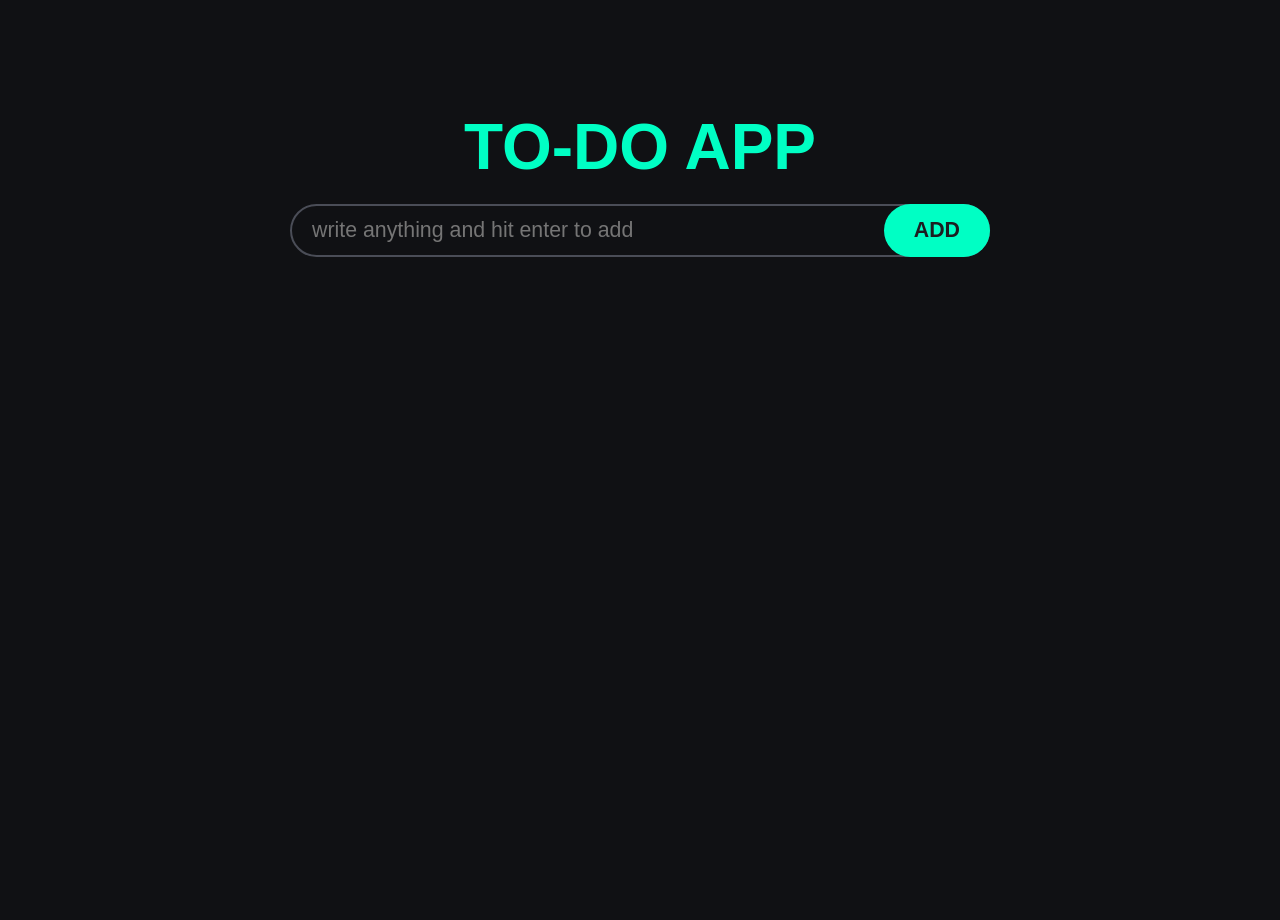
<file: frontend/index.html>
<!DOCTYPE html>
<html lang="en">
<head>
    <meta charset="UTF-8">
    <meta name="viewport" content="width=device-width, initial-scale=1.0">
    <title>To-Do App</title>
    <link rel="stylesheet" href="style.css">
    <script src="app.js" defer></script>
</head>
<body>
    <h1>To-Do App</h1>
    <div class="wrapper">  
        <form>
            <input 
            id="todo-input"
            type="text" 
            placeholder="write anything and hit enter to add" 
            autocomplete="off">
        <button id="add-button">ADD</button>
        </form>
        <ul id="todo-list">
             <!-- <li class="todo">
                <input type="checkbox" id="todo-1">
                <label class="custom-checkbox" for="todo-1">
                    <svg fill="transparent" xmlns="http://www.w3.org/2000/svg" height="24px" viewBox="0 -960 960 960" width="24px">
                        <path d="M382-240 154-468l57-57 171 171 367-367 57 57-424 424Z"/></svg>
                </label>
                <label class="todo-text" for="todo-1">
                    HTML CSS JS first project
                </label>
                <button class="delete-button">
                    <svg fill="var(--secondary-color)" xmlns="http://www.w3.org/2000/svg" height="24px" viewBox="0 -960 960 960" width="24px">
                         <path d="M280-120q-33 0-56.5-23.5T200-200v-520h-40v-80h200v-40h240v40h200v80h-40v520q0 33-23.5 56.5T680-120H280Zm400-600H280v520h400v-520ZM360-280h80v-360h-80v360Zm160 0h80v-360h-80v360ZM280-720v520-520Z"/></svg>
                </button>
             </li>
             <li class="todo">
                <input type="checkbox" id="todo-2">
                <label class="custom-checkbox" for="todo-2">
                    <svg fill="transparent" xmlns="http://www.w3.org/2000/svg" height="24px" viewBox="0 -960 960 960" width="24px">
                        <path d="M382-240 154-468l57-57 171 171 367-367 57 57-424 424Z"/></svg>
                </label>
                <label class="todo-text" for="todo-2">
                    Upload to github
                </label>
                <button class="delete-button">
                    <svg fill="var(--secondary-color)" xmlns="http://www.w3.org/2000/svg" height="24px" viewBox="0 -960 960 960" width="24px">
                        <path d="M280-120q-33 0-56.5-23.5T200-200v-520h-40v-80h200v-40h240v40h200v80h-40v520q0 33-23.5 56.5T680-120H280Zm400-600H280v520h400v-520ZM360-280h80v-360h-80v360Zm160 0h80v-360h-80v360ZM280-720v520-520Z"/></svg>
                </button>
             </li> -->
            </ul>
    </div>
</body>
</html>
</file>
<file: frontend/style.css>
:root{
    --background: #101114;
    --primary-color: #1C1D20;
    --secondary-color: #4A4D57;
    --accent-color: #00FFC4;
    --text-color: #F9F9F9;
}
*{
    margin: 0;
    padding: 0;
}
html{
    font-family: 'Segoe UI', Tahoma, Geneva, Verdana, sans-serif;
    font-size: 16pt;
    color: var(--text-color);

}
body{
    min-height: 100vh;
    padding: 10px;
    background-color: var(--background);
    display: flex;
    flex-direction: column;
    align-items: center;
}
h1{
    margin-top: 100px;
    margin-bottom: 20px;
    font-size: 3rem;
    font-weight: bold;
    text-transform: uppercase;
    text-align: center;
    color: var(--accent-color);
}
.wrapper{
    width: 700px;
    max-width: 100%;
    display: flex;
    flex-direction: column;
    gap: 10px;
}
#todo-input{
    box-sizing: border-box;
    padding: 12px 20px;
    width: 100%;
    background: none;
    border: 2px solid var(--secondary-color);
    border-radius: 1000px;
    font: inherit;
    color: var(--text-color);
    caret-color: var(--accent-color);
    transition: 200ms;
}
#todo-input:focus {
    outline: none;
    border-color: var(--accent-color);
    box-shadow: 0 0 0 2px rgba(0, 255, 196, 0.2);
    transition: 200ms;
}
form{
    position: relative;
}
#add-button{
    position: absolute;
    top: 0;
    right: 0;

    background-color: var(--accent-color);
    height: 100%;
    padding: 0 30px;
    border: none;
    border-radius: 1000px;
    font: inherit;
    font-weight: 600;
    color: var(--primary-color);
    cursor: pointer;
}
.todo{
    margin-bottom: 10px;
    padding: 0 16px;
    background-color: var(--primary-color);
    border-radius: 15px;
    display: flex;
    align-items: center;
}
.todo .todo-text{
    padding: 15px;
    padding-right: 0;
    flex-grow: 1;
    transition: 200ms ease;
}
.delete-button{
    padding: 3px;
    background: none;
    border: none;
    display: flex;
    justify-content: center;
    align-items: center;
    cursor: pointer;
}
.delete-button svg{
    transition: 200ms;
}
.delete-button:hover svg{
    fill: #ff0033
}
.custom-checkbox{
    border: 2px solid var(--accent-color);
    border-radius: 50%;
    min-height: 20px;
    min-width: 20px;
    display: flex;
    justify-content: center;
    align-items: center;
    flex-shrink: 0;
    transition: 200ms ease;
    cursor: pointer;
}
input[type="checkbox"]:checked ~ .custom-checkbox{
    background-color: var(--accent-color);
}
input[type="checkbox"]:checked ~ .custom-checkbox svg{
    fill: var(--primary-color);
}
input[type="checkbox"]:checked ~ .todo-text{
    text-decoration: line-through;
    color: var(--secondary-color);
}
input[type="checkbox"]{
    display: none;
}
@media(max-width: 500px){
    html{
        font-size: 12pt;

    }
#add-button{
        position: unset;
        width: 100%;
        margin-top: 10px;
        padding: 15px;
        height: auto;
    }
    h1{
        margin-top: 50px;
        font-size: 15vw;
    }
}
</file>
